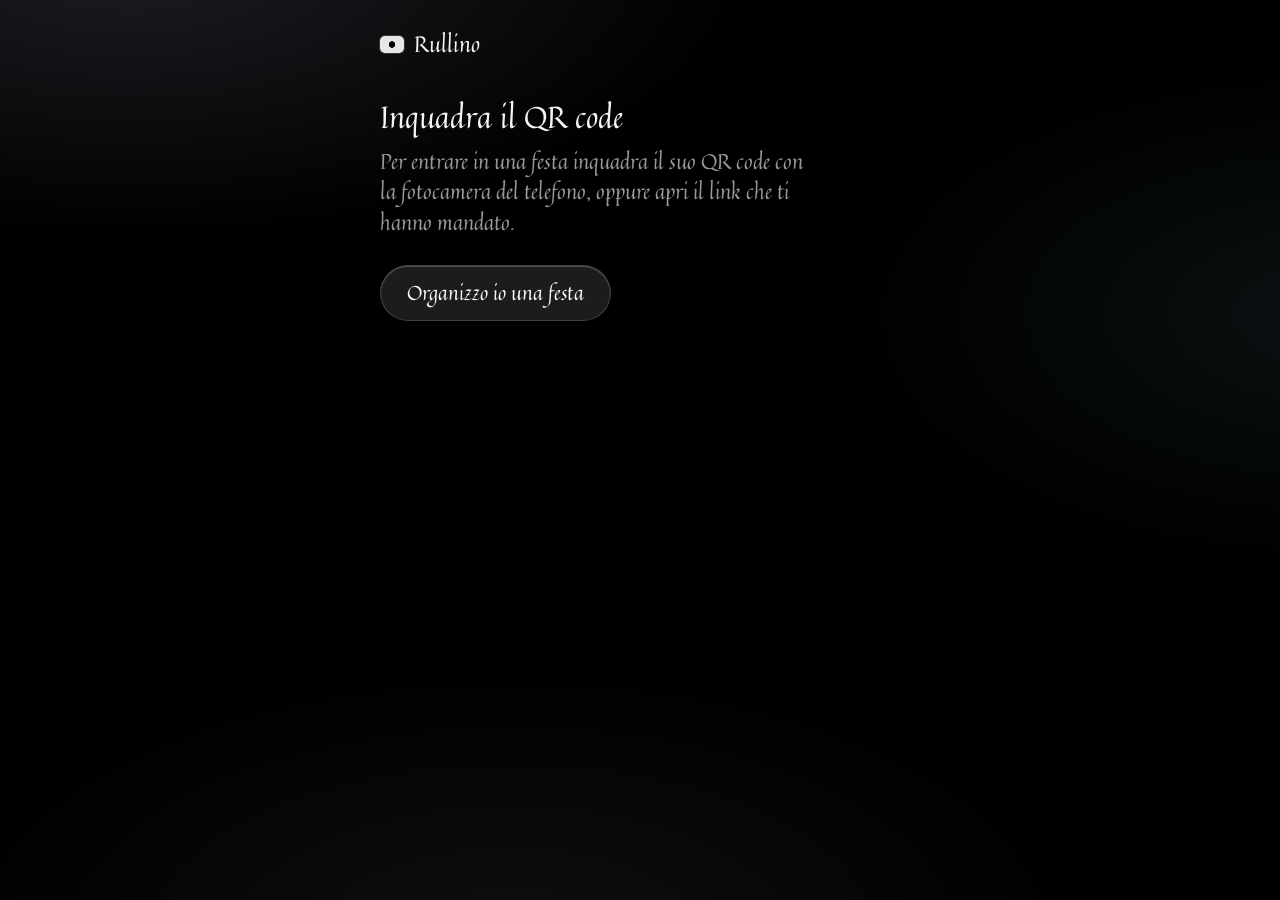
<file: index.html>
<!doctype html>
<html lang="it">
<head>
  <meta charset="utf-8">
  <meta name="viewport" content="width=device-width, initial-scale=1, viewport-fit=cover">
  <meta name="theme-color" content="#000000">
  <title>Rullino</title>
  <link rel="icon" href="icona.svg" type="image/svg+xml">
  <link rel="preconnect" href="https://fonts.googleapis.com">
  <link rel="preconnect" href="https://fonts.gstatic.com" crossorigin>
  <link href="https://fonts.googleapis.com/css2?family=Quintessential&display=swap" rel="stylesheet">
  <link rel="stylesheet" href="stile.css?v=7">
</head>
<body>

  <!-- Mentre carica -->
  <section class="schermata" id="caricamento">
    <div class="colonna centro">
      <div class="rotella" aria-label="Caricamento"></div>
    </div>
  </section>

  <!-- Link senza festa, o errore -->
  <section class="schermata" id="problema" hidden>
    <div class="colonna">
      <p class="marchio">Rullino</p>
      <h1 class="titolo-medio" id="problema-titolo">Qualcosa non va</h1>
      <p class="paragrafo-grande testo-tenue" id="problema-testo"></p>
      <div class="fila-pulsanti">
        <button class="pulsante" id="problema-riprova" type="button">Riprova</button>
        <a class="pulsante secondario" id="problema-organizza" href="organizza.html" hidden>Organizzo io una festa</a>
      </div>
    </div>
  </section>

  <!-- Benvenuto: l'invitato scrive il suo nome -->
  <section class="schermata" id="benvenuto" hidden>
    <div class="colonna">
      <p class="marchio">Rullino</p>
      <h1 class="titolo-grande" id="benvenuto-nome-festa"></h1>
      <p class="paragrafo-grande" id="benvenuto-regole"></p>
      <form id="modulo-nome" autocomplete="off">
        <div class="messaggio-errore" id="errore-nome" hidden></div>
        <label class="campo">
          <span>Come ti chiami?</span>
          <input class="inserimento" id="campo-nome" maxlength="30" required enterkeyhint="go" placeholder="Il tuo nome">
          <small>Il nome compare sotto le foto che scatti.</small>
        </label>
        <button class="pulsante largo" id="pulsante-entra" type="submit">Prendi la macchinetta</button>
      </form>
      <p style="margin-top: 14px">
        <button class="pulsante secondario largo" id="benvenuto-galleria" type="button" hidden>Guarda prima le foto</button>
      </p>
      <p class="nota" id="benvenuto-nota">Niente anteprima e niente seconde possibilità: ogni scatto è definitivo. Le foto restano nascoste a tutti fino allo sviluppo.</p>
      <p class="nota link-organizzatore"><a href="organizza.html">Organizzi tu questa festa? Apri il pannello</a></p>
    </div>
  </section>

  <!-- La macchinetta -->
  <section class="schermata fotocamera" id="fotocamera" hidden>
    <div class="barra-alta">
      <strong id="fotocamera-nome-festa"></strong>
      <span class="destra-barra">
        <span class="pillola" id="indicatore-invio" hidden></span>
        <button class="pillola pillola-pulsante" id="vai-galleria" type="button" hidden>Guarda le foto</button>
      </span>
    </div>
    <div class="mirino">
      <video id="video" playsinline muted autoplay></video>
      <!-- l'anteprima del filtro (angoli scuri, grana) sopra il video -->
      <div class="velo" id="velo"></div>
      <div class="piano-b" id="piano-b" hidden>
        <p id="piano-b-testo"></p>
        <button class="pulsante" id="pulsante-piano-b" type="button">Usa la fotocamera del telefono</button>
        <p class="nota" id="piano-b-nota">Se hai aperto il link da Instagram o WhatsApp, prova ad aprirlo con Safari o Chrome.</p>
        <input type="file" id="file-piano-b" accept="image/*" capture="environment" hidden>
      </div>
    </div>
    <div class="scelta-filtro" id="scelta-filtro" role="group" aria-label="Filtro della foto"></div>
    <div class="corpo">
      <button class="gira-lato" id="gira-lato" type="button" aria-label="Cambia fotocamera (davanti o dietro)">
        <svg viewBox="0 0 24 24" fill="none" stroke="currentColor" stroke-width="2" stroke-linecap="round" stroke-linejoin="round" aria-hidden="true">
          <path d="M20 7h-3l-2-2H9L7 7H4a1 1 0 0 0-1 1v10a1 1 0 0 0 1 1h16a1 1 0 0 0 1-1V8a1 1 0 0 0-1-1z"/>
          <path d="M9 13a3 3 0 0 1 5-2.2M15 13a3 3 0 0 1-5 2.2"/>
          <path d="M14 9.5v1.5h-1.5M10 16.5V15h1.5"/>
        </svg>
      </button>
      <button class="scatto" id="pulsante-scatto" type="button" aria-label="Scatta"></button>
      <div class="contatore">
        <div class="finestrella"><canvas id="display-contatore" aria-hidden="true"></canvas></div>
        <span id="testo-contatore">scatti</span>
      </div>
    </div>
  </section>

  <!-- Rullino finito: si aspetta lo sviluppo -->
  <section class="schermata" id="attesa" hidden>
    <div class="colonna">
      <p class="marchio">Rullino</p>
      <h1 class="titolo-grande" id="attesa-titolo">Rullino finito</h1>
      <p class="paragrafo-grande" id="attesa-testo"></p>
      <div class="display-grande"><canvas id="display-attesa" aria-hidden="true"></canvas></div>
      <p class="messaggio-errore" id="attesa-invio" hidden></p>
      <p class="nota">Quando si sviluppano, riapri questa pagina o inquadra di nuovo il QR code: troverai le foto di tutti.</p>
      <p class="nota link-organizzatore"><a href="organizza.html">Organizzi tu questa festa? Apri il pannello</a></p>
    </div>
  </section>

  <!-- La galleria dopo lo sviluppo -->
  <section class="schermata galleria" id="galleria" hidden>
    <div class="colonna">
      <p class="marchio">Rullino</p>
      <div class="testa-galleria">
        <h1 class="titolo-grande" id="galleria-nome-festa"></h1>
        <p class="testo-tenue" id="galleria-conteggio"></p>
        <button class="pulsante piccolo" id="torna-macchinetta" type="button" hidden>Torna alla macchinetta</button>
      </div>
      <div class="filtri" id="filtri" role="group" aria-label="Mostra le foto di"></div>
      <div class="griglia" id="griglia"></div>
      <p class="vuoto" id="galleria-vuota" hidden></p>
      <p class="nota" style="margin-top: 32px">Per salvare una foto aprila e tocca "Salva la foto".</p>
      <p class="nota link-organizzatore"><a href="organizza.html">Organizzi tu questa festa? Apri il pannello</a></p>
    </div>
  </section>

  <!-- Una foto a schermo intero -->
  <div class="visore" id="visore" hidden role="dialog" aria-modal="true" aria-label="Foto">
    <div class="barra-alta">
      <span id="visore-posizione"></span>
      <button class="chiudi" id="visore-chiudi" type="button" aria-label="Chiudi">✕</button>
    </div>
    <div class="visore-foto" id="visore-foto">
      <img id="visore-immagine" alt="">
      <button class="freccia sinistra" id="visore-prima" type="button" aria-label="Foto precedente">‹</button>
      <button class="freccia destra" id="visore-dopo" type="button" aria-label="Foto successiva">›</button>
    </div>
    <div class="visore-sotto">
      <span id="visore-didascalia"></span>
      <button class="pulsante piccolo" id="visore-salva" type="button">Salva la foto</button>
    </div>
  </div>

  <div class="lampo" id="lampo"></div>

  <script src="impostazioni.js?v=7"></script>
  <script src="comune.js?v=7"></script>
  <script src="filtri.js?v=7"></script>
  <script src="invitati.js?v=7"></script>
</body>
</html>
</file>
<file: stile.css>
/* =====================================================================
   Rullino: lo stile
   Fondo nero con qualche sfumatura scura, riquadri e pulsanti in vetro
   bianco smerigliato, carattere Quintessential. L'unico colore è
   l'arancione dei led: il contatore e la data stampata sulle foto.
   ===================================================================== */

:root {
  --nero: #000000;
  --testo: #f5f5f3;
  --testo-tenue: rgba(245, 245, 243, 0.62);

  /* il vetro: bianco trasparente, più o meno forte */
  --vetro-leggero: rgba(255, 255, 255, 0.06);   /* i riquadri grandi */
  --vetro: rgba(255, 255, 255, 0.11);           /* le cose da cliccare */
  --vetro-forte: rgba(255, 255, 255, 0.18);     /* al passaggio o premute */
  --vetro-bianco: rgba(255, 255, 255, 0.9);     /* il pulsante principale e le scelte attive */
  --bordo-vetro: rgba(255, 255, 255, 0.16);
  --riflesso: inset 0 1px 0 rgba(255, 255, 255, 0.22);
  --sfocatura: blur(18px) saturate(150%);

  --arancio: #ff8a1f;        /* i led: contatore e data sulle foto */
  --finestra-led: rgba(0, 0, 0, 0.55);
  --rosso: #ff7a70;
  --raggio: 16px;
  --carattere: "Quintessential", Georgia, "Times New Roman", serif;
}

* { box-sizing: border-box; }

html, body {
  margin: 0;
  min-height: 100%;
}

body {
  font-family: var(--carattere);
  font-weight: 400;
  font-synthesis: none;   /* Quintessential non ha il grassetto: niente grassetto finto */
  font-size: 18px;
  line-height: 1.5;
  color: var(--testo);
  background-color: var(--nero);
  /* sfumature scure sul nero: danno profondità e fanno "vedere" il vetro */
  background-image:
    radial-gradient(70% 45% at 10% -5%, rgba(92, 98, 112, 0.30), rgba(0, 0, 0, 0) 70%),
    radial-gradient(55% 40% at 105% 35%, rgba(45, 72, 78, 0.24), rgba(0, 0, 0, 0) 70%),
    radial-gradient(65% 45% at 40% 105%, rgba(70, 66, 82, 0.22), rgba(0, 0, 0, 0) 70%);
  background-attachment: fixed;
  -webkit-font-smoothing: antialiased;
  -webkit-tap-highlight-color: transparent;
}

button, input, select {
  font: inherit;
  color: inherit;
}

strong, b { font-weight: 400; }

a { color: inherit; }

:focus-visible {
  outline: 2px solid rgba(255, 255, 255, 0.85);
  outline-offset: 3px;
}

[hidden] { display: none !important; }

/* il vetro, usato da riquadri e pulsanti */
.vetro,
.pannello,
.pulsante,
.inserimento,
.scelte span,
.avviso,
.pillola,
.chiudi,
.freccia,
.gira-lato {
  -webkit-backdrop-filter: var(--sfocatura);
  backdrop-filter: var(--sfocatura);
}

/* ---------- Schermate ---------- */

.schermata {
  min-height: 100vh;
  min-height: 100dvh;
}

.colonna {
  width: 100%;
  max-width: 560px;
  margin: 0 auto;
  padding: 28px 20px 40px;
}

.marchio {
  display: flex;
  align-items: center;
  gap: 10px;
  font-size: 22px;
  margin: 0 0 40px;
  text-decoration: none;
}

/* il piccolo rullino accanto al nome */
.marchio::before {
  content: "";
  width: 24px;
  height: 17px;
  border-radius: 5px;
  background:
    radial-gradient(circle at 50% 50%, var(--nero) 0 3px, rgba(0, 0, 0, 0) 3.5px),
    var(--vetro-bianco);
  box-shadow: 0 0 0 1px var(--bordo-vetro);
}

.titolo-grande {
  font-weight: 400;
  font-size: clamp(44px, 13vw, 76px);
  line-height: 1.02;
  margin: 0 0 18px;
  overflow-wrap: anywhere;
}

.titolo-medio {
  font-weight: 400;
  font-size: 30px;
  line-height: 1.1;
  margin: 0 0 12px;
}

.testo-tenue { color: var(--testo-tenue); }

.paragrafo-grande {
  font-size: 21px;
  line-height: 1.45;
  margin: 0 0 28px;
  max-width: 34ch;
}

.nota {
  font-size: 17px;
  color: var(--testo-tenue);
  margin: 18px 0 0;
  max-width: 44ch;
}

/* ---------- Pulsanti e campi ---------- */

.pulsante {
  display: inline-flex;
  align-items: center;
  justify-content: center;
  gap: 8px;
  min-height: 56px;
  padding: 0 26px;
  border: 1px solid rgba(255, 255, 255, 0.6);
  border-radius: 999px;
  background: var(--vetro-bianco);
  color: #0a0a0a;
  font-size: 20px;
  cursor: pointer;
  text-decoration: none;
  box-shadow: var(--riflesso), 0 8px 30px rgba(255, 255, 255, 0.08);
  transition: transform 0.08s, background-color 0.15s;
}

.pulsante:hover { background: #ffffff; }
.pulsante:active { transform: scale(0.98); }

.pulsante:disabled {
  opacity: 0.5;
  cursor: default;
}

.pulsante.largo { width: 100%; }

/* il pulsante secondario: vetro trasparente */
.pulsante.secondario {
  background: var(--vetro);
  border-color: var(--bordo-vetro);
  color: var(--testo);
  box-shadow: var(--riflesso);
}

.pulsante.secondario:hover { background: var(--vetro-forte); }

.pulsante.piccolo {
  min-height: 44px;
  padding: 0 18px;
  font-size: 17px;
}

.pulsante.pericolo {
  background: rgba(255, 90, 80, 0.2);
  border-color: rgba(255, 120, 110, 0.45);
  color: #ffd9d6;
}

/* il pulsante che aspetta il secondo tocco di conferma */
.pulsante.da-confermare,
.pulsante.secondario.da-confermare {
  background: rgba(255, 95, 85, 0.9);
  border-color: rgba(255, 150, 140, 0.8);
  color: #ffffff;
}

a.da-confermare { color: #ff9a92; }

.campo {
  display: block;
  margin: 0 0 22px;
}

fieldset.campo {
  border: 0;
  padding: 0;
  min-width: 0;
}

.campo > span {
  display: block;
  font-size: 19px;
  margin: 0 0 8px;
}

.campo small {
  display: block;
  font-size: 16px;
  margin-top: 6px;
  color: var(--testo-tenue);
}

.inserimento {
  width: 100%;
  min-height: 56px;
  padding: 0 18px;
  border: 1px solid var(--bordo-vetro);
  border-radius: var(--raggio);
  background: var(--vetro);
  color: var(--testo);
  font-size: 20px;
  box-shadow: var(--riflesso);
  color-scheme: dark;
}

.inserimento::placeholder { color: rgba(245, 245, 243, 0.4); }

.inserimento:focus {
  outline: none;
  border-color: rgba(255, 255, 255, 0.55);
  background: var(--vetro-forte);
}

.messaggio-errore {
  background: rgba(255, 90, 80, 0.14);
  border: 1px solid rgba(255, 120, 110, 0.4);
  color: #ffd9d6;
  border-radius: 12px;
  padding: 12px 14px;
  margin: 0 0 18px;
}

/* scelte a "bottoni" (scatti, orario, ecc.) */
.scelte {
  display: flex;
  flex-wrap: wrap;
  gap: 8px;
}

.scelte label {
  position: relative;
}

.scelte input {
  position: absolute;
  opacity: 0;
  pointer-events: none;
}

.scelte span {
  display: inline-flex;
  align-items: center;
  min-height: 48px;
  padding: 0 18px;
  border-radius: 999px;
  border: 1px solid var(--bordo-vetro);
  background: var(--vetro);
  box-shadow: var(--riflesso);
  font-size: 18px;
  cursor: pointer;
}

.scelte input:checked + span {
  background: var(--vetro-bianco);
  border-color: rgba(255, 255, 255, 0.6);
  color: #0a0a0a;
}

.scelte input:focus-visible + span {
  outline: 2px solid rgba(255, 255, 255, 0.85);
  outline-offset: 2px;
}

/* ---------- Caricamento ---------- */

.centro {
  display: flex;
  flex-direction: column;
  align-items: flex-start;
  justify-content: center;
  min-height: 100vh;
  min-height: 100dvh;
}

.rotella {
  width: 40px;
  height: 40px;
  border-radius: 50%;
  border: 3px solid rgba(255, 255, 255, 0.15);
  border-top-color: rgba(255, 255, 255, 0.9);
  animation: gira 0.9s linear infinite;
}

@keyframes gira { to { transform: rotate(360deg); } }

/* ---------- La fotocamera ---------- */

.fotocamera {
  position: fixed;
  inset: 0;
  display: flex;
  flex-direction: column;
  color: var(--testo);
}

.barra-alta {
  display: flex;
  align-items: center;
  justify-content: space-between;
  gap: 12px;
  padding: calc(10px + env(safe-area-inset-top)) 16px 10px;
  font-size: 17px;
}

.barra-alta strong {
  font-size: 21px;
  white-space: nowrap;
  overflow: hidden;
  text-overflow: ellipsis;
}

.pillola {
  flex: none;
  padding: 5px 12px;
  border-radius: 999px;
  border: 1px solid var(--bordo-vetro);
  background: var(--vetro);
  font-size: 15px;
  white-space: nowrap;
}

.destra-barra {
  display: flex;
  gap: 6px;
  flex: none;
}

/* la pillola che è anche un pulsante ("Guarda le foto") */
.pillola-pulsante {
  color: var(--testo);
  font-size: 15px;
  cursor: pointer;
  box-shadow: var(--riflesso);
}

.pillola-pulsante:hover { background: var(--vetro-forte); }

.pillola.allarme {
  background: rgba(255, 90, 80, 0.2);
  border-color: rgba(255, 120, 110, 0.5);
}

/* il mirino: si vede esattamente quello che finirà nella foto */
.mirino {
  position: relative;
  flex: 1;
  min-height: 0;
  margin: 0 10px;
  border-radius: 26px;
  overflow: hidden;
  background: #000;
  box-shadow: 0 0 0 1px var(--bordo-vetro);
}

.mirino video {
  width: 100%;
  height: 100%;
  object-fit: contain;
  display: block;
}

.mirino video.specchio { transform: scaleX(-1); }

/* L'anteprima dei filtri nel mirino. La foto vera viene ritoccata
   pixel per pixel in filtri.js: qui si imita lo stesso effetto. */
.mirino video.filtro-usa-e-getta { filter: sepia(0.28) saturate(1.2) contrast(0.9) brightness(1.06); }
.mirino video.filtro-digitale { filter: contrast(1.4) saturate(1.55) brightness(1.12); }
.mirino video.filtro-bianco-e-nero { filter: grayscale(1) contrast(1.4); }

.velo {
  position: absolute;
  pointer-events: none;
  inset: 0;
}

/* la grana: un rumore disegnato in SVG, visibile solo con alcuni filtri */
.velo::after {
  content: "";
  position: absolute;
  inset: 0;
  opacity: 0;
  mix-blend-mode: overlay;
  background-image: url("data:image/svg+xml,%3Csvg xmlns='http://www.w3.org/2000/svg' width='180' height='180'%3E%3Cfilter id='g'%3E%3CfeTurbulence type='fractalNoise' baseFrequency='.85' numOctaves='2' stitchTiles='stitch'/%3E%3CfeColorMatrix type='saturate' values='0'/%3E%3C/filter%3E%3Crect width='100%25' height='100%25' filter='url(%23g)'/%3E%3C/svg%3E");
}

.velo.filtro-usa-e-getta { background: radial-gradient(ellipse at center, rgba(0, 0, 0, 0) 45%, rgba(20, 10, 0, 0.5) 100%); }
.velo.filtro-usa-e-getta::after { opacity: 0.45; }
.velo.filtro-digitale { background: rgba(60, 110, 255, 0.1); }
.velo.filtro-digitale::after { opacity: 0.2; }
.velo.filtro-bianco-e-nero { background: radial-gradient(ellipse at center, rgba(0, 0, 0, 0) 55%, rgba(0, 0, 0, 0.32) 100%); }
.velo.filtro-bianco-e-nero::after { opacity: 0.4; }

/* la fila dei filtri sopra il pulsante di scatto */
.scelta-filtro {
  display: flex;
  gap: 4px;
  padding: 12px 6px 0;
  overflow-x: auto;
  scrollbar-width: none;
}

.scelta-filtro::-webkit-scrollbar { display: none; }

/* centrati quando ci stanno, scorrevoli quando non ci stanno */
.scelta-filtro button:first-child { margin-left: auto; }
.scelta-filtro button:last-child { margin-right: auto; }

.scelta-filtro button {
  flex: none;
  min-height: 38px;
  padding: 0 9px;
  border-radius: 999px;
  border: 1px solid var(--bordo-vetro);
  background: var(--vetro);
  box-shadow: var(--riflesso);
  color: var(--testo);
  font-size: 15px;
  cursor: pointer;
}

.scelta-filtro button[aria-pressed="true"] {
  background: var(--vetro-bianco);
  border-color: rgba(255, 255, 255, 0.6);
  color: #0a0a0a;
}

.piano-b {
  position: absolute;
  inset: 0;
  display: flex;
  flex-direction: column;
  justify-content: center;
  padding: 24px;
  background: rgba(0, 0, 0, 0.6);
}

.piano-b p { margin: 0 0 18px; max-width: 34ch; }
.piano-b .nota { margin: 18px 0 0; }
.piano-b .pulsante { font-size: 19px; line-height: 1.2; padding: 12px 22px; }

/* il corpo della macchinetta, con il pulsante e il contatore */
.corpo {
  display: grid;
  grid-template-columns: 1fr auto 1fr;
  align-items: center;
  padding: 12px 22px calc(16px + env(safe-area-inset-bottom));
}

/* ognuno nella sua colonna, così il pulsante di scatto resta al centro
   anche quando il pulsante "gira" è nascosto */
.gira-lato {
  grid-column: 1;
  justify-self: start;
  width: 54px;
  height: 54px;
  border-radius: 50%;
  border: 1px solid var(--bordo-vetro);
  background: var(--vetro);
  box-shadow: var(--riflesso);
  display: grid;
  place-items: center;
  cursor: pointer;
}

.gira-lato svg { width: 26px; height: 26px; }

/* il pulsante di scatto: una sfera di vetro bianco */
.scatto {
  grid-column: 2;
  width: 84px;
  height: 84px;
  border-radius: 50%;
  border: 0;
  background: radial-gradient(circle at 50% 35%, #ffffff 0%, rgba(255, 255, 255, 0.86) 55%, rgba(225, 225, 228, 0.78) 100%);
  box-shadow:
    0 0 0 6px rgba(255, 255, 255, 0.12),
    0 0 0 7px rgba(255, 255, 255, 0.28),
    inset 0 -6px 14px rgba(0, 0, 0, 0.18),
    0 10px 30px rgba(255, 255, 255, 0.12);
  cursor: pointer;
  transition: transform 0.08s;
}

.scatto:active { transform: scale(0.92); }

.scatto:disabled {
  background: rgba(255, 255, 255, 0.16);
  box-shadow: 0 0 0 6px rgba(255, 255, 255, 0.06), 0 0 0 7px rgba(255, 255, 255, 0.12);
  cursor: default;
}

.contatore {
  grid-column: 3;
  justify-self: end;
  display: flex;
  flex-direction: column;
  align-items: center;
  gap: 4px;
  font-size: 15px;
  color: var(--testo-tenue);
}

.finestrella {
  background: var(--finestra-led);
  border-radius: 10px;
  padding: 7px 9px;
  border: 1px solid var(--bordo-vetro);
}

.finestrella canvas { display: block; }

/* il lampo quando si scatta */
.lampo {
  position: fixed;
  inset: 0;
  background: #fff;
  opacity: 0;
  pointer-events: none;
  z-index: 50;
}

.lampo.acceso { animation: lampo 0.32s ease-out; }

@keyframes lampo {
  0% { opacity: 0.95; }
  100% { opacity: 0; }
}

.avviso {
  position: fixed;
  left: 16px;
  right: 16px;
  bottom: calc(140px + env(safe-area-inset-bottom));
  margin: 0 auto;
  max-width: 420px;
  padding: 12px 18px;
  border-radius: 16px;
  border: 1px solid var(--bordo-vetro);
  background: rgba(40, 40, 44, 0.6);
  color: var(--testo);
  z-index: 60;
  box-shadow: var(--riflesso), 0 12px 40px rgba(0, 0, 0, 0.5);
}

/* ---------- Attesa dello sviluppo ---------- */

.display-grande {
  display: inline-block;
  background: var(--finestra-led);
  border: 1px solid var(--bordo-vetro);
  border-radius: 18px;
  padding: 16px 18px;
  margin: 8px 0 26px;
  max-width: 100%;
}

.display-grande canvas { display: block; max-width: 100%; height: auto; }

/* ---------- La galleria ---------- */

.galleria .colonna { max-width: 1100px; }

.testa-galleria { margin: 0 0 22px; }

.testa-galleria .pulsante { margin-top: 14px; }

.testa-galleria .titolo-grande { font-size: clamp(40px, 9vw, 68px); }

.filtri {
  display: flex;
  gap: 8px;
  overflow-x: auto;
  padding: 2px 2px 14px;
  margin: 0 -2px 10px;
  scrollbar-width: none;
}

.filtri::-webkit-scrollbar { display: none; }

.filtro {
  flex: none;
  min-height: 42px;
  padding: 0 16px;
  border-radius: 999px;
  border: 1px solid var(--bordo-vetro);
  background: var(--vetro);
  box-shadow: var(--riflesso);
  font-size: 17px;
  cursor: pointer;
}

.filtro[aria-pressed="true"] {
  background: var(--vetro-bianco);
  border-color: rgba(255, 255, 255, 0.6);
  color: #0a0a0a;
}

.griglia {
  display: grid;
  grid-template-columns: repeat(2, minmax(0, 1fr));
  gap: 12px;
}

@media (min-width: 640px) {
  .griglia { grid-template-columns: repeat(3, minmax(0, 1fr)); gap: 18px; }
}

@media (min-width: 960px) {
  .griglia { grid-template-columns: repeat(4, minmax(0, 1fr)); }
}

/* ogni foto è una stampa dentro una cornice di vetro bianco */
.stampa {
  margin: 0;
  padding: 6px 6px 0;
  background: rgba(255, 255, 255, 0.1);
  border: 1px solid var(--bordo-vetro);
  box-shadow: var(--riflesso);
  color: var(--testo);
  border-radius: 16px;
  cursor: pointer;
  text-align: left;
  width: 100%;
  display: block;
}

.stampa:hover { background: var(--vetro-forte); }

.stampa .foto {
  display: block;
  width: 100%;
  aspect-ratio: 3 / 4;
  object-fit: cover;
  border-radius: 11px;
  background: #15120f;
  /* la foto parte scura, come la carta appena entrata nello sviluppo */
  filter: brightness(0.18) sepia(1) contrast(0.7);
  transition: filter 2.4s ease-out;
}

.stampa.sviluppata .foto { filter: none; }

.stampa .didascalia {
  display: flex;
  justify-content: space-between;
  gap: 6px;
  padding: 7px 4px 8px;
  font-size: 16px;
}

.stampa .didascalia span:first-child {
  overflow: hidden;
  text-overflow: ellipsis;
  white-space: nowrap;
}

.stampa .didascalia span:last-child { color: var(--testo-tenue); flex: none; }

.vuoto {
  padding: 40px 0;
  color: var(--testo-tenue);
  max-width: 40ch;
}

/* il visore a schermo intero */
.visore {
  position: fixed;
  inset: 0;
  z-index: 40;
  background: #000;
  display: flex;
  flex-direction: column;
}

.visore-foto {
  flex: 1;
  min-height: 0;
  display: flex;
  align-items: center;
  justify-content: center;
  position: relative;
  touch-action: pan-y;
}

.visore-foto img {
  max-width: 100%;
  max-height: 100%;
  object-fit: contain;
}

.visore-foto img.provvisoria { filter: blur(6px); }

.freccia {
  position: absolute;
  top: 50%;
  transform: translateY(-50%);
  width: 48px;
  height: 48px;
  border-radius: 50%;
  border: 1px solid var(--bordo-vetro);
  background: rgba(255, 255, 255, 0.14);
  box-shadow: var(--riflesso);
  color: var(--testo);
  font-size: 28px;
  line-height: 1;
  cursor: pointer;
}

/* per le frecce e la ✕ un carattere semplice: in Quintessential vengono storte */
.freccia,
.chiudi,
.elimina {
  font-family: system-ui, -apple-system, "Segoe UI", sans-serif;
}

.freccia.sinistra { left: 10px; }
.freccia.destra { right: 10px; }

.visore-sotto {
  display: flex;
  align-items: center;
  justify-content: space-between;
  gap: 12px;
  padding: 14px 16px calc(14px + env(safe-area-inset-bottom));
}

.chiudi {
  width: 44px;
  height: 44px;
  border-radius: 50%;
  border: 1px solid var(--bordo-vetro);
  background: var(--vetro);
  box-shadow: var(--riflesso);
  color: var(--testo);
  font-size: 20px;
  cursor: pointer;
  flex: none;
}

/* ---------- Pagina dell'organizzatore ---------- */

.organizza .colonna { max-width: 760px; }

/* i riquadri: vetro leggero */
.pannello {
  background: var(--vetro-leggero);
  border: 1px solid var(--bordo-vetro);
  box-shadow: var(--riflesso), 0 20px 60px rgba(0, 0, 0, 0.35);
  border-radius: 24px;
  padding: 24px 22px;
  margin: 0 0 18px;
}

.qr-e-link {
  display: grid;
  grid-template-columns: 1fr;
  gap: 20px;
  align-items: center;
}

@media (min-width: 620px) {
  .qr-e-link { grid-template-columns: 230px 1fr; }
}

/* il QR resta nero su bianco pieno, altrimenti i telefoni non lo leggono */
.qr {
  background: #ffffff;
  border-radius: 16px;
  padding: 10px;
  width: 100%;
  max-width: 260px;
}

.qr svg { display: block; width: 100%; height: auto; }

.link-festa {
  word-break: break-all;
  margin: 0 0 14px;
  color: var(--testo-tenue);
}

.fila-pulsanti {
  display: flex;
  flex-wrap: wrap;
  gap: 10px;
}

.numeri {
  display: grid;
  grid-template-columns: repeat(3, minmax(0, 1fr));
  gap: 10px;
  margin: 6px 0 18px;
}

.numeri div {
  background: var(--vetro-leggero);
  border: 1px solid rgba(255, 255, 255, 0.1);
  border-radius: 16px;
  padding: 12px;
}

.numeri strong {
  display: block;
  font-size: 36px;
  line-height: 1.05;
}

.numeri span { font-size: 15px; color: var(--testo-tenue); }

/* l'elenco degli invitati: nome, scatti fatti e i pulsanti per regalarne altri */
.elenco-ospiti {
  list-style: none;
  margin: 0;
  padding: 0;
}

.elenco-ospiti li {
  display: flex;
  align-items: center;
  gap: 10px;
  padding: 8px 0;
  border-bottom: 1px solid rgba(255, 255, 255, 0.1);
}

.elenco-ospiti .nome {
  flex: 1;
  min-width: 0;
  overflow: hidden;
  text-overflow: ellipsis;
  white-space: nowrap;
}

.elenco-ospiti .conto {
  flex: none;
  color: var(--testo-tenue);
}

.elenco-ospiti .regala {
  flex: none;
  display: flex;
  gap: 4px;
}

.pulsante-scatti {
  min-width: 44px;
  height: 36px;
  padding: 0 8px;
  border-radius: 999px;
  border: 1px solid var(--bordo-vetro);
  background: var(--vetro);
  box-shadow: var(--riflesso);
  color: var(--testo);
  font-size: 16px;
  cursor: pointer;
}

.pulsante-scatti:hover { background: var(--vetro-forte); }

.pulsante-scatti:disabled {
  opacity: 0.3;
  cursor: default;
}

.griglia-organizzatore {
  display: grid;
  grid-template-columns: repeat(3, minmax(0, 1fr));
  gap: 10px;
  margin-top: 16px;
}

@media (min-width: 620px) {
  .griglia-organizzatore { grid-template-columns: repeat(5, minmax(0, 1fr)); }
}

.miniatura-organizzatore {
  position: relative;
}

.miniatura-organizzatore img {
  display: block;
  width: 100%;
  aspect-ratio: 3 / 4;
  object-fit: cover;
  border-radius: 12px;
  background: rgba(255, 255, 255, 0.06);
}

.miniatura-organizzatore small {
  display: block;
  font-size: 14px;
  margin-top: 3px;
  overflow: hidden;
  text-overflow: ellipsis;
  white-space: nowrap;
  color: var(--testo-tenue);
}

.elimina {
  position: absolute;
  top: 6px;
  right: 6px;
  width: 32px;
  height: 32px;
  border-radius: 50%;
  border: 1px solid var(--bordo-vetro);
  background: rgba(0, 0, 0, 0.45);
  -webkit-backdrop-filter: var(--sfocatura);
  backdrop-filter: var(--sfocatura);
  color: #fff;
  font-size: 15px;
  cursor: pointer;
}

.elimina.da-confermare {
  width: auto;
  padding: 0 10px;
  border-radius: 999px;
  background: rgba(255, 95, 85, 0.92);
  font-size: 14px;
}

.riga-data {
  display: flex;
  flex-wrap: wrap;
  align-items: center;
  gap: 10px 16px;
}

.anteprima-data {
  display: inline-block;
  background: var(--finestra-led);
  border: 1px solid var(--bordo-vetro);
  border-radius: 8px;
  padding: 6px 8px;
}

.anteprima-data canvas { display: block; }

.spunta {
  display: flex;
  gap: 12px;
  align-items: center;
  font-size: 19px;
  cursor: pointer;
}

.spunta input { width: 22px; height: 22px; accent-color: #ffffff; }

/* ---------- Il cartello da stampare o da mostrare su uno schermo ---------- */

.cartello {
  position: fixed;
  inset: 0;
  z-index: 70;
  background-color: var(--nero);
  background-image:
    radial-gradient(60% 50% at 20% 0%, rgba(92, 98, 112, 0.32), rgba(0, 0, 0, 0) 70%),
    radial-gradient(55% 45% at 100% 100%, rgba(45, 72, 78, 0.28), rgba(0, 0, 0, 0) 70%);
  color: var(--testo);
  display: flex;
  flex-direction: column;
  justify-content: center;
  align-items: center;
  text-align: center;
  padding: 4vh 6vw;
  gap: 2.5vh;
}

.cartello h1 {
  font-weight: 400;
  font-size: clamp(38px, 7vw, 96px);
  line-height: 1;
  margin: 0;
}

.cartello .qr {
  max-width: min(52vh, 80vw);
  padding: 16px;
  border-radius: 24px;
  box-shadow: 0 0 0 10px rgba(255, 255, 255, 0.08), 0 30px 80px rgba(0, 0, 0, 0.6);
}

.cartello p {
  font-size: clamp(20px, 2.6vw, 34px);
  margin: 0;
  max-width: 30ch;
}

.cartello .chiudi-cartello {
  position: absolute;
  top: 16px;
  right: 16px;
}

@media print {
  body { background: #fff; }
  body > *:not(.cartello) { display: none !important; }
  .cartello {
    position: static;
    min-height: 0;
    background: #fff;
    color: #000;
    padding: 2cm 1.5cm;
    gap: 0.8cm;
  }
  .cartello .qr { max-width: 12cm; padding: 0; box-shadow: none; }
  .cartello .chiudi-cartello { display: none; }
}

/* ---------- Chi preferisce meno movimento ---------- */

@media (prefers-reduced-motion: reduce) {
  .stampa .foto { transition: none; }
  .lampo.acceso { animation-duration: 0.01s; }
  .rotella { animation-duration: 2.5s; }
}
</file>
